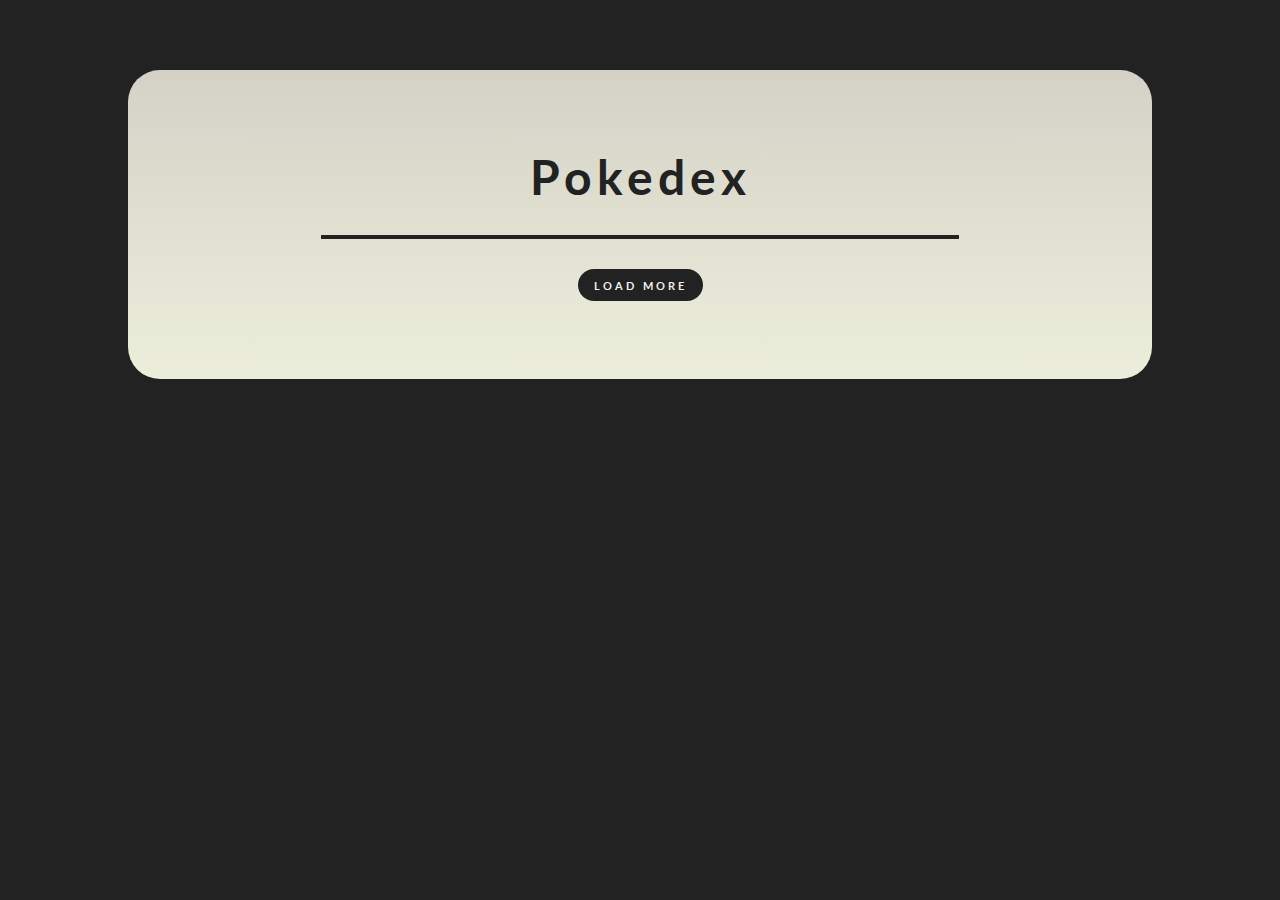
<file: index.html>
<!DOCTYPE html>
<html lang="pt-br">
<head>
    <meta charset="UTF-8">
    <meta name="viewport" content="width=device-width, initial-scale=1.0">
    <link rel="icon" href="./img/Pokeball-1.png">
    <link rel="stylesheet" href="./css/global.css">
    <link rel="stylesheet" href="./css/pokedex.css">
    
    <title>Pokedex</title>
</head>
<body>
    <main>
        <h1>Pokedex</h1>

        <hr>

        <ol id="pokemonList">

        </ol>
        <hr>

        <button id="loadMoreButton">Load More</button>
    </main>
    <script src="./js/pokemonModel.js"></script>
    <script src="./js/pokeApi.js"></script>
    <script src="./js/main.js"></script>
    
</body>
</html>
</file>
<file: css/global.css>
@import url('https://fonts.googleapis.com/css2?family=Lato:ital,wght@0,100;0,300;0,400;0,700;0,900;1,100;1,300;1,400;1,700;1,900&display=swap');

*{
    margin: 0;
    padding: 0;
    border: none;
    box-sizing: border-box;
    font-family: "Lato", sans-serif;
    color: #222;
}

body{
    background-color:  #222;
}

main{
    display: flex;
    flex-direction: column;
    align-items: center;
    justify-content: space-between;
    max-width: 1200px;
    width: 100%;
    height: 105vh;
    
    background: linear-gradient(to top, #eceedb,rgb(212, 210, 199));
}

:root{
    --normal: linear-gradient(to top, #b3b0ab,rgb(224, 220, 220));
    --grass: linear-gradient(to top, #34944c,rgb(106, 192, 149));
    --poison: linear-gradient(to top, #8c5699,rgb(206, 128, 236));
    --psychic: linear-gradient(to top, #865db4,rgb(202, 123, 226));
    --ground: linear-gradient(to top, #a5956a,rgb(216, 205, 157));
    --ice: linear-gradient(to top, #73b1b3,rgb(139, 233, 233));
    --fire: linear-gradient(to top, #f56248,rgb(255, 162, 99));
    --rock: linear-gradient(to top, #aa9d7c,rgb(209, 192, 154));
    --dragon: linear-gradient(to top, #7250a8,rgb(151, 115, 207));
    --water: linear-gradient(to top, #5c8dcc,rgb(111, 213, 253));
    --bug: linear-gradient(to top, #97bd59,rgb(206, 248, 152));
    --dark: linear-gradient(to top, #524545,rgb(114, 99, 99));
    --fighting: linear-gradient(to top, #855c5c,rgb(189, 131, 131));
    --ghost: linear-gradient(to top, #7661d4,rgb(166, 137, 247));
    --steel: linear-gradient(to top, #c0bbbb,rgb(231, 229, 229));
    --flying: linear-gradient(to top, #547bc4,rgb(163, 226, 255));
    --electric: linear-gradient(to top, #b3a451,rgb(255, 246, 118));
    --fairy: linear-gradient(to top, #b975bb,rgb(243, 183, 255));
}

.grass{
    background: var(--grass);
}
.normal{
    background: var(--normal);
}
.poison{
    background: var(--poison);
}
.psychic{
    background: var(--psychic);
}
.ground{
    background: var(--ground);
}
.ice{
    background: var(--ice);
}
.fire{
    background: var(--fire);
}
.rock{
    background: var(--rock);
}
.dragon{
    background: var(--dragon);
}
.water{
    background: var(--water);
}
.bug{
    background: var(--bug);
}
.dark{
    background: var(--dark);
}
.fighting{
    background: var(--fighting);
}
.ghost{
    background: var(--ghost);
}
.steel{
    background: var(--steel);
}
.flying{
    background: var(--flying);
}
.electric{
    background: var(--electric);
}
.fairy{
    background: var(--fairy);
}
</file>
<file: css/pokedex.css>
main h1{
    font-size: 3rem;
    letter-spacing: 5px;
    margin:30px 0px;
    text-align: center;
}

main{
   height: auto;
}

main hr{
    background-color: #222;
    height: 2px;
    width: 70%;
    margin: auto;
}

main ol{
    border-radius: 2rem;
    display: grid;
    grid-template-columns: 1fr;
    width: 100%;
}

main ol li  {
    display: flex;
    flex-direction: column;
    align-items: center;
    justify-content: center;
    list-style: none;
    width: 95%;
    border-radius: 1.5rem;
    margin: 30px auto;
    transition: .5s ease-in-out;
}


main ol li {
    display: flex;
    flex-direction: column;
    align-items: center;
    justify-content: center;
    list-style: none;
    width: 95%;
    text-decoration: none;
}

main ol li div{
    display: flex;
    align-items: center;
    justify-content: space-between;
    width: 70%;
    font-size: 1.5rem;
    font-weight: 700;
    margin-top: 30px;
    margin-bottom: 0;
    text-transform: capitalize;
    letter-spacing: 1px;
}

main .types{
    display: flex;
    align-items: center;
    justify-content: space-between;
    margin-bottom: 30px;
    margin-top: 30px;
}

main .types li {
    text-align: center;
    padding: .5rem 1.5rem;
    filter: brightness(1.1);
    margin: 0px 20px;
    border-radius: 1.5rem;
    box-shadow: 3px 3px 7px 1px #22222250;
    text-transform: capitalize;
    font-weight: 700;
    letter-spacing: 3px;
}


main ol li img{
    width: 200px;
    filter: drop-shadow(7px 5px 5px #00000050);
}

#loadMoreButton{
    margin: 30px auto;
    padding: .6rem 1rem;
    font-weight: bold;
    font-size: .7rem;
    text-transform: uppercase;
    letter-spacing: 3px;
    border-radius: 1rem;
    background-color: #222;
    color: #f1f1f1;
    transition: .4s ease-in-out;
    cursor: pointer;
}

#loadMoreButton:hover{
    background-color: #f1f1f1;
    color:#222;
    transform: scale(110%);
}


@media only screen and (max-width: 550px){
    main .types li {
        font-size: 1rem;
        padding: .5rem 1rem;
        margin: 0px 10px;
    }

}

@media only screen and (max-width: 350px){
    main ol li a div {
        font-size: 1.3rem;
    }

    main .types li {
        font-size: .8rem;
        padding: .3rem .7rem;
        margin: 0px 10px;
    }

    main ol li img{
        width: 150px;
        
    }
}

@media only screen and (min-width: 620px){
    main ol{
        display: grid;
        grid-template-columns: repeat(2, 1fr);
    }

    main .types li {
        font-size: 1rem;
        padding: .5rem 1rem;
        margin: 0px 10px;
    }
}

@media only screen and (min-width: 900px){
    main ol{
        display: grid;
        grid-template-columns: repeat(3, 1fr);
    }
}

@media only screen and (min-width: 1100px){
    main{
        margin: 70px auto;
        border-radius: 2rem;
        padding: 3rem 3.5rem;
        width: 80%;
        height: auto;
    }
    main ol li:hover{
    transform: scale(105%);
}

}
</file>
